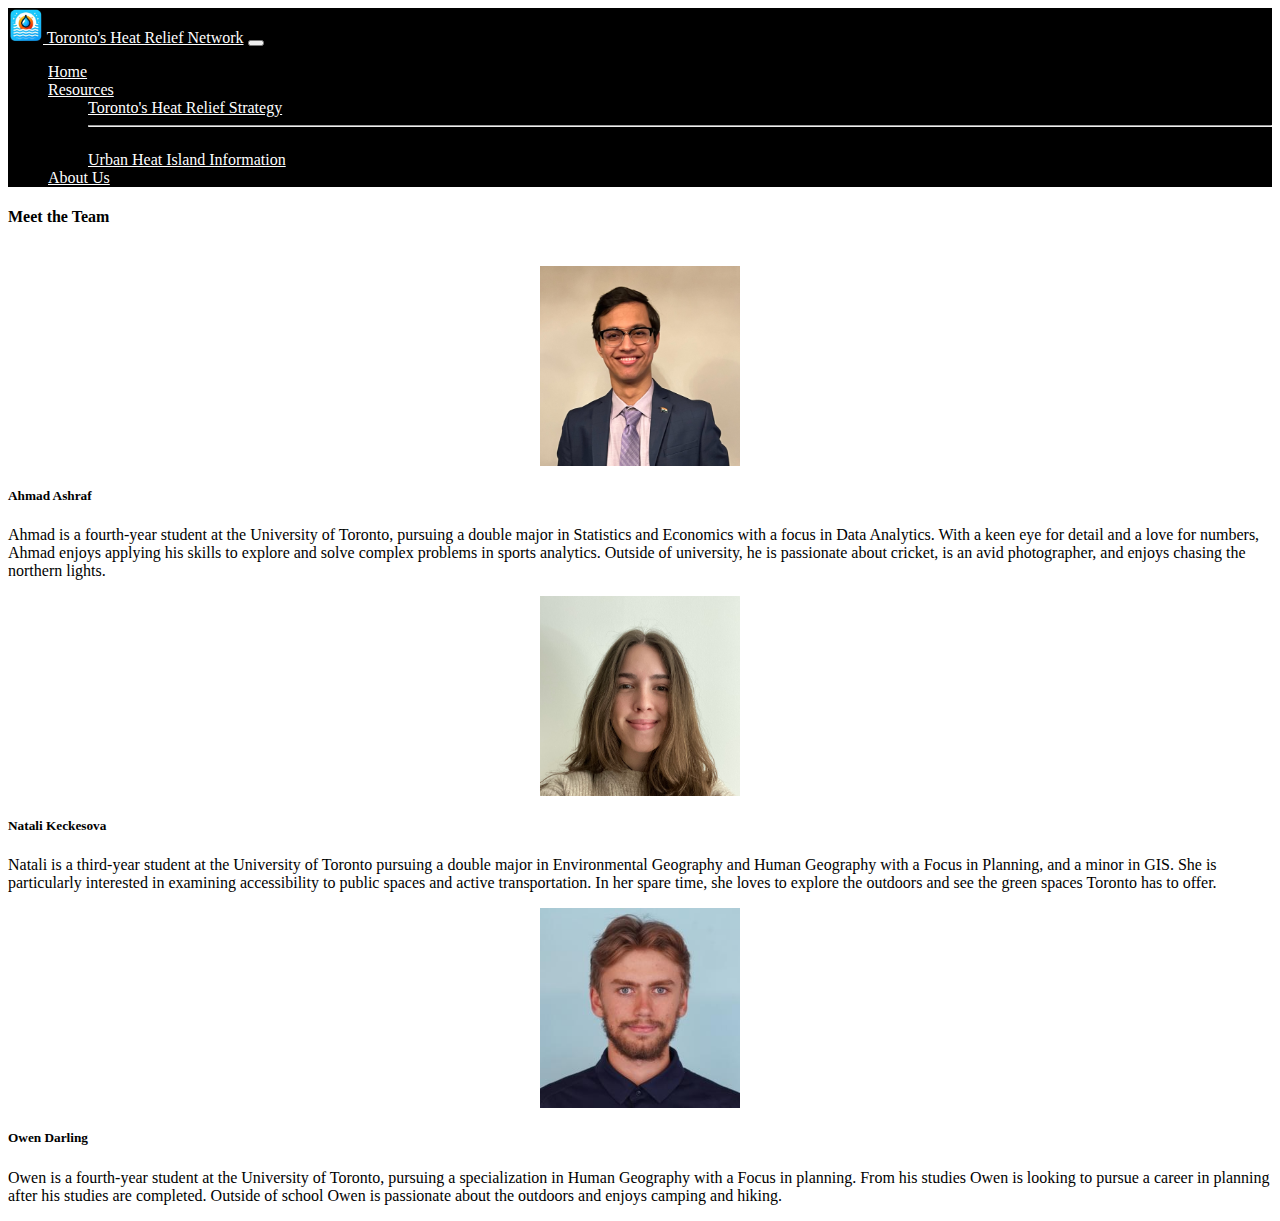
<file: aboutus.html>
<!DOCTYPE html>
<html lang="en">

<head>
    <meta charset="UTF-8">
    <meta http-equiv="X-UA-Compatible" content="IE=edge">
    <meta name="viewport" content="width=device-width, initial-scale=1.0">
    <!-- Title -->
    <title>About us</title>
    <!-- Linking mapbox -->
    <script src='https://api.mapbox.com/mapbox-gl-js/v3.1.2/mapbox-gl.js'></script>
    <link href='https://api.mapbox.com/mapbox-gl-js/v3.1.2/mapbox-gl.css' rel='stylesheet' />
    <!--Linking mapbox geocoder-->
    <script
        src="https://api.mapbox.com/mapbox-gl-js/plugins/mapbox-gl-geocoder/v5.0.2/mapbox-gl-geocoder.min.js"></script>
    <link rel="stylesheet"
        href="https://api.mapbox.com/mapbox-gl-js/plugins/mapbox-gl-geocoder/v5.0.2/mapbox-gl-geocoder.css"
        type="text/css">
    <!--Linking style sheet-->
    <link rel="stylesheet" href="style.css">
    <link rel="icon" type="image/x-icon" href="images/logo.png">
    <!-- Linking Bootstrap style sheet-->
    <link href="https://cdn.jsdelivr.net/npm/bootstrap@5.3.0-alpha1/dist/css/bootstrap.min.css" rel="stylesheet"
        integrity="sha384-GLhlTQ8iRABdZLl6O3oVMWSktQOp6b7In1Zl3/Jr59b6EGGoI1aFkw7cmDA6j6gD" crossorigin="anonymous">

</head>

<body>
    <!-- Bootstrap navbar -->
    <nav class="navbar navbar-expand-lg bg-body-tertiary">
        <!-- setting navbar -->
        <div class="container-fluid">
            <a class="navbar-brand" href="#"><img src="images/logo.png" width="35" height="35" 
                class="d-inline-block align-text-middle"> Toronto's Heat Relief Network</a>
            <!-- makes toggles work on small screens -->
            <button class="navbar-toggler" type="button" data-bs-toggle="collapse"
                data-bs-target="#navbarSupportedContent" aria-controls="navbarSupportedContent" aria-expanded="false"
                aria-label="Toggle navigation">
                <span class="navbar-toggler-icon"></span>
            </button>

            <div class="collapse navbar-collapse" id="navbarSupportedContent">
                <ul class="navbar-nav me-auto mb-2 mb-lg-0">

                    <!-- sections in nav bar -->
                    <!-- Brings you to the home page (map) -->
                    <li class="nav-item">
                        <a class="nav-link" aria-current="page" href="index.html">Home</a>
                    </li>
                    <!--Drowpdown Menu-->
                    <li class="nav-item dropdown">
                        <a class="nav-link dropdown-toggle" href="#" role="button" data-bs-toggle="dropdown"
                            aria-expanded="false">
                            Resources
                        </a>
                        <ul class="dropdown-menu">
                            <!--Heat Relief Straegy Link-->
                            <li>
                                <a class="dropdown-item"
                                    href="https://www.toronto.ca/community-people/health-wellness-care/health-programs-advice/hot-weather/about-torontos-heat-relief-strategy/"
                                    target="_blank">
                                    Toronto's Heat Relief Strategy</a>
                            </li>
                            <li>
                                <hr class="dropdown-divider">
                            </li>
                            <!--Urban Heat Island Info-->
                            <li>
                                <a class="dropdown-item" href="https://climateatlas.ca/urban-heat-island-effect"
                                    target="_blank">Urban
                                    Heat Island Information</a>
                            </li>
                        </ul>
                    </li>
                    <!-- Brings you to About Us -->
                    <li class="nav-item">
                        <a class="nav-link active" aria-current="page" href="aboutus.html">About Us</a>
                    </li>
                </ul>
                </li>
            </div>
        </div>
    </nav>

    <div class="container text-center p-4 mb-5 bg-white text-blue">
        <h4>Meet the Team</h4>
        <br>
        <div class="card-group">
            <div class="card">
                <img src="images/Ahmad.JPG" class="card-img-top" alt="...">
                <div class="card-body">
                    <h5 class="card-title">Ahmad Ashraf</h5>
                    <p class="card-text"> 
                        Ahmad is a fourth-year student at the University of Toronto, pursuing a 
                        double major in Statistics and Economics with a focus in Data Analytics. 
                        With a keen eye for detail and a love for numbers, Ahmad enjoys applying 
                        his skills to explore and solve complex problems in sports analytics. 
                        Outside of university, he is passionate about cricket, is an avid
                        photographer, and enjoys chasing the northern lights.
                    </p>
                </div>
            </div>
            <div class="card">
                <img src="images/Natali.jpg" class="card-img-top" alt="...">
                <div class="card-body">
                    <h5 class="card-title">Natali Keckesova</h5>
                    <p class="card-text"> 
                        Natali is a third-year student at the University of Toronto pursuing a 
                        double major in Environmental Geography and Human Geography with a Focus 
                        in Planning, and a minor in GIS. She is particularly interested in 
                        examining accessibility to public spaces and active transportation. 
                        In her spare time, she loves to explore the outdoors and see the green 
                        spaces Toronto has to offer.
                    </p>
                </div>
            </div>
            <div class="card">
                <img src="images/Owen.jpg" class="card-img-top" alt="...">
                <div class="card-body">
                    <h5 class="card-title">Owen Darling</h5>
                    <p class="card-text"> 
                        Owen is a fourth-year student at the University of Toronto, pursuing a 
                        specialization in Human Geography with a Focus in planning.  From his 
                        studies Owen is looking to pursue a career in planning after his studies 
                        are completed. Outside of school Owen is passionate about the outdoors 
                        and enjoys camping and hiking.
                    </p>
                </div>
            </div>
        </div>
    </div>
    
    <!-- Linking external JavaScript files (note - need the second link for dropdown menu to work) -->
    <script src="script.js"></script>
    <script src="https://cdn.jsdelivr.net/npm/bootstrap@5.3.0-alpha1/dist/js/bootstrap.bundle.min.js"
        integrity="sha384-w76AqPfDkMBDXo30jS1Sgez6pr3x5MlQ1ZAGC+nuZB+EYdgRZgiwxhTBTkF7CXvN"
        crossorigin="anonymous"></script>

</body>

</html>
</file>
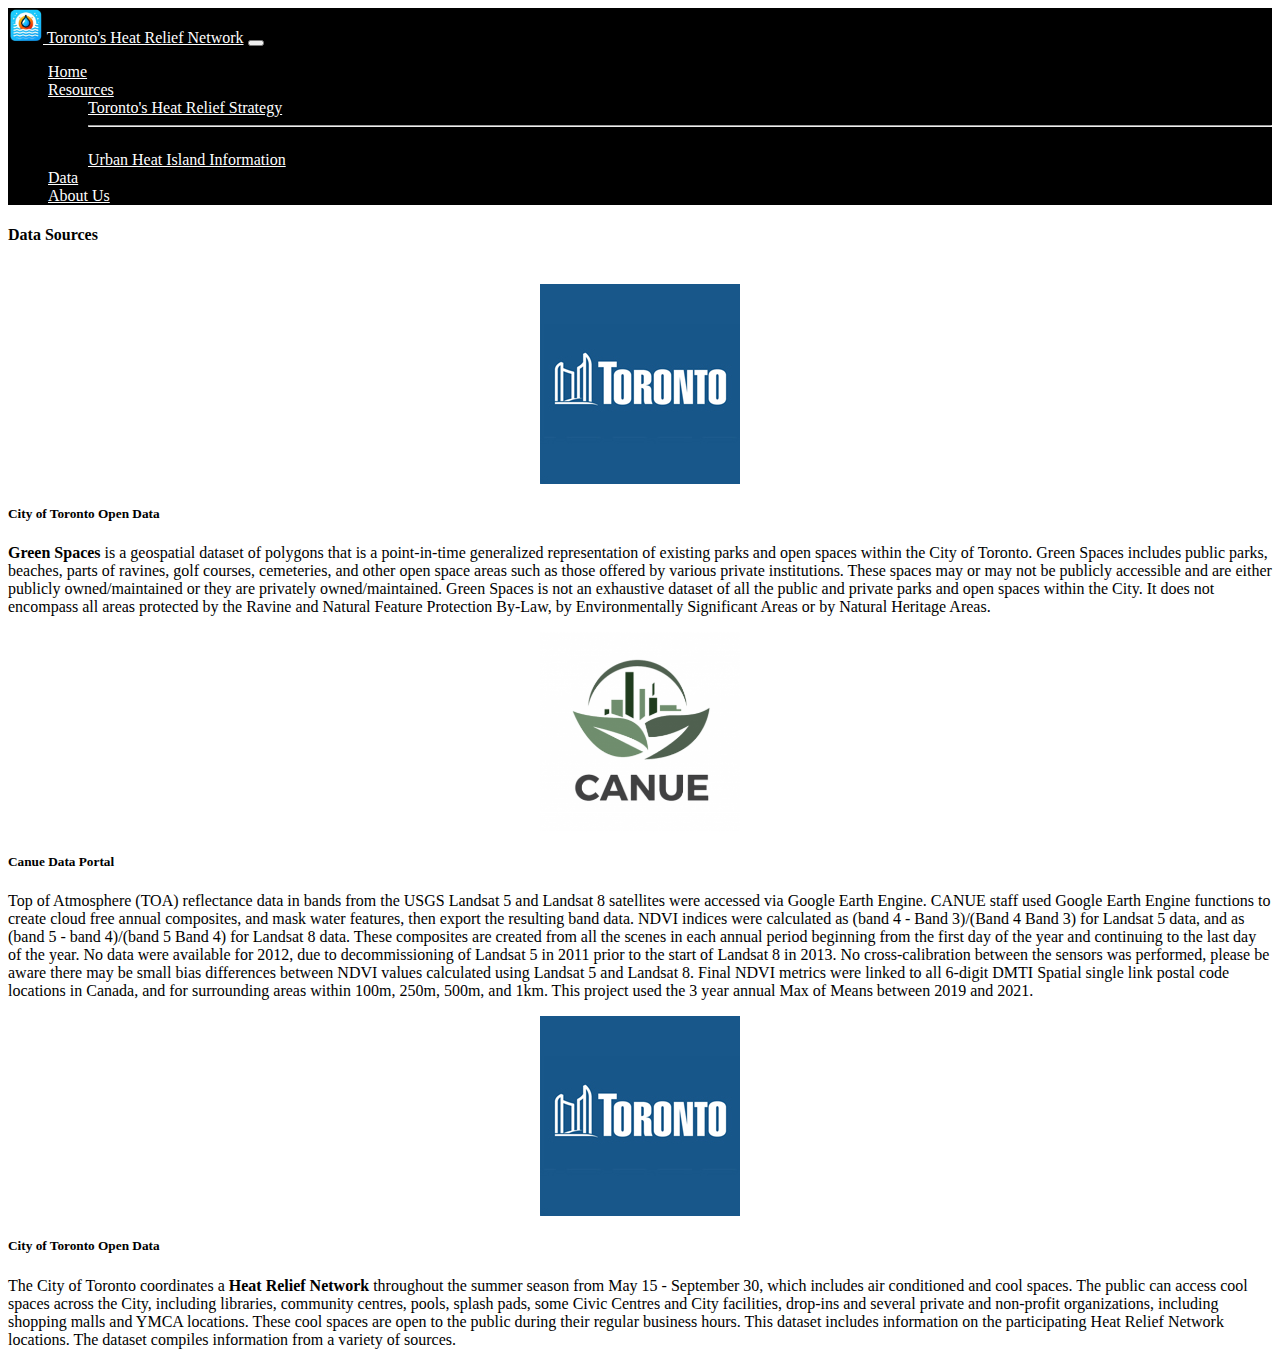
<file: data.html>
<!DOCTYPE html>
<html lang="en">

<head>
    <meta charset="UTF-8">
    <meta http-equiv="X-UA-Compatible" content="IE=edge">
    <meta name="viewport" content="width=device-width, initial-scale=1.0">
    <!-- Title -->
    <title>Data</title>
    <!-- Linking mapbox -->
    <script src='https://api.mapbox.com/mapbox-gl-js/v3.1.2/mapbox-gl.js'></script>
    <link href='https://api.mapbox.com/mapbox-gl-js/v3.1.2/mapbox-gl.css' rel='stylesheet' />
    <!--Linking mapbox geocoder-->
    <script
        src="https://api.mapbox.com/mapbox-gl-js/plugins/mapbox-gl-geocoder/v5.0.2/mapbox-gl-geocoder.min.js"></script>
    <link rel="stylesheet"
        href="https://api.mapbox.com/mapbox-gl-js/plugins/mapbox-gl-geocoder/v5.0.2/mapbox-gl-geocoder.css"
        type="text/css">
    <!--Linking style sheet-->
    <link rel="stylesheet" href="style.css">
    <link rel="icon" type="image/x-icon" href="images/logo.png">
    <!-- Linking Bootstrap style sheet-->
    <link href="https://cdn.jsdelivr.net/npm/bootstrap@5.3.0-alpha1/dist/css/bootstrap.min.css" rel="stylesheet"
        integrity="sha384-GLhlTQ8iRABdZLl6O3oVMWSktQOp6b7In1Zl3/Jr59b6EGGoI1aFkw7cmDA6j6gD" crossorigin="anonymous">

</head>

<body>
    <!-- Bootstrap navbar -->
    <nav class="navbar navbar-expand-lg bg-body-tertiary">
        <!-- setting navbar -->
        <div class="container-fluid">
            <a class="navbar-brand" href="#"><img src="images/logo.png" width="35" height="35" 
                class="d-inline-block align-text-middle"> Toronto's Heat Relief Network</a>
            <!-- makes toggles work on small screens -->
            <button class="navbar-toggler" type="button" data-bs-toggle="collapse"
                data-bs-target="#navbarSupportedContent" aria-controls="navbarSupportedContent" aria-expanded="false"
                aria-label="Toggle navigation">
                <span class="navbar-toggler-icon"></span>
            </button>

            <div class="collapse navbar-collapse" id="navbarSupportedContent">
                <ul class="navbar-nav me-auto mb-2 mb-lg-0">

                    <!-- sections in nav bar -->
                    <!-- Brings you to the home page (map) -->
                    <li class="nav-item">
                        <a class="nav-link" aria-current="page" href="index.html">Home</a>
                    </li>
                    <!--Drowpdown Menu-->
                    <li class="nav-item dropdown">
                        <a class="nav-link dropdown-toggle" href="#" role="button" data-bs-toggle="dropdown"
                            aria-expanded="false">
                            Resources
                        </a>
                        <ul class="dropdown-menu">
                            <!--Heat Relief Straegy Link-->
                            <li>
                                <a class="dropdown-item"
                                    href="https://www.toronto.ca/community-people/health-wellness-care/health-programs-advice/hot-weather/about-torontos-heat-relief-strategy/"
                                    target="_blank">
                                    Toronto's Heat Relief Strategy</a>
                            </li>
                            <li>
                                <hr class="dropdown-divider">
                            </li>
                            <!--Urban Heat Island Info-->
                            <li>
                                <a class="dropdown-item" href="https://climateatlas.ca/urban-heat-island-effect"
                                    target="_blank">Urban
                                    Heat Island Information</a>
                            </li>
                        </ul>
                    </li>
                    <!-- Data -->
                    <li class="nav-item">
                        <a class="nav-link active" aria-current="page" href="data.html">Data</a>
                    </li>
                    <!-- About Us -->
                    <li class="nav-item">
                        <a class="nav-link" aria-current="page" href="aboutus.html">About Us</a>
                    </li>
                </ul>
                </li>
            </div>
        </div>
    </nav>

    <div class="container text-center p-4 mb-5 bg-white text-blue">
        <h4>Data Sources</h4>
        <br>
        <div class="card-group">
            <div class="card">
                <img src="images/toronto.jpg" class="card-img-top img-fluid" alt="...">
                <div class="card-body">
                    <h5 class="card-title">City of Toronto Open Data</h5>
                    <p class="card-text"> 
                        <b>Green Spaces</b> is a geospatial dataset of polygons that is a point-in-time 
                        generalized representation of existing parks and open spaces within the 
                        City of Toronto. Green Spaces includes public parks, beaches, parts of 
                        ravines, golf courses, cemeteries, and other open space areas such as 
                        those offered by various private institutions. These spaces may or may 
                        not be publicly accessible and are either publicly owned/maintained or 
                        they are privately owned/maintained. Green Spaces is not an exhaustive 
                        dataset of all the public and private parks and open spaces within the 
                        City. It does not encompass all areas protected by the Ravine and Natural 
                        Feature Protection By-Law, by Environmentally Significant Areas or by 
                        Natural Heritage Areas. 
                    </p>
                </div>
            </div>
            <div class="card">
                <img src="images/canue.png" class="card-img-top img-fluid" alt="...">
                <div class="card-body">
                    <h5 class="card-title">Canue Data Portal</h5>
                    <p class="card-text"> 
                        Top of Atmosphere (TOA) reflectance data in bands from the USGS Landsat 5 
                        and Landsat 8 satellites were accessed via Google Earth Engine. CANUE 
                        staff used Google Earth Engine functions to create cloud free annual 
                        composites, and mask water features, then export the resulting band data. 
                        NDVI indices were calculated as (band 4 - Band 3)/(Band 4 Band 3) for 
                        Landsat 5 data, and as (band 5 - band 4)/(band 5 Band 4) for Landsat 8 
                        data. These composites are created from all the scenes in each annual 
                        period beginning from the first day of the year and continuing to the 
                        last day of the year. No data were available for 2012, due to 
                        decommissioning of Landsat 5 in 2011 prior to the start of Landsat 8 in 
                        2013. No cross-calibration between the sensors was performed, please be 
                        aware there may be small bias differences between NDVI values calculated 
                        using Landsat 5 and Landsat 8. Final NDVI metrics were linked to all 
                        6-digit DMTI Spatial single link postal code locations in Canada, and for 
                        surrounding areas within 100m, 250m, 500m, and 1km. This project used the 
                        3 year annual Max of Means between 2019 and 2021.
                    </p>
                </div>
            </div>
            <div class="card">
                <img src="images/toronto.jpg" class="card-img-top img-fluid" alt="...">
                <div class="card-body">
                    <h5 class="card-title">City of Toronto Open Data</h5>
                    <p class="card-text"> 
                        The City of Toronto coordinates a <b>Heat Relief Network</b> throughout 
                        the summer season from May 15 - September 30, which includes air 
                        conditioned and cool spaces. The public can access cool spaces across the 
                        City, including libraries, community centres, pools, splash pads, some 
                        Civic Centres and City facilities, drop-ins and several private and 
                        non-profit organizations, including shopping malls and YMCA locations. 
                        These cool spaces are open to the public during their regular business 
                        hours. This dataset includes information on the participating Heat Relief 
                        Network locations. The dataset compiles information from a variety of 
                        sources.
                    </p>
                </div>
            </div>
        </div>
    </div>
    
    <!-- Linking external JavaScript files (note - need the second link for dropdown menu to work) -->
    <script src="script.js"></script>
    <script src="https://cdn.jsdelivr.net/npm/bootstrap@5.3.0-alpha1/dist/js/bootstrap.bundle.min.js"
        integrity="sha384-w76AqPfDkMBDXo30jS1Sgez6pr3x5MlQ1ZAGC+nuZB+EYdgRZgiwxhTBTkF7CXvN"
        crossorigin="anonymous"></script>

</body>

</html>
</file>
<file: style.css>
/* Map Container*/
.map-container {
    position: flex;
    flex: 1;
    top: 0;
    /* map touches bottom of navbar */
    bottom: 0;
    /* map reaches the bottom of the screen*/
    width: 100%;
    /* map fills the width of the page*/
    z-index: 0;
    /* map will be below the heading*/
}

.navbar.navbar-expand-lg {
    background-color: black !important;
}

.nav-item .dropdown-menu {
    background-color: black !important; /* Ensures the dropdown background is black */
}

/* Targeting text directly within the navbar class */
.navbar a, .navbar navbar-brand {
    color: white !important; /* Ensures text color is white */
}

/* Specifically targeting links within the navbar to ensure all states (like hover, visited) are covered */
.navbar a:hover, .navbar a:visited {
    color: white !important;
}

/*legend styling*/
#legend {
    flex-grow: 1;
    /* position: absolute; */
    bottom: 20px;
    right: 20px;
    background-color: black;
    color: white;
    padding: 10px;
    border-radius: 5px;
    box-shadow: 0 2px 4px rgba(0, 0, 0, 0.1);
}
/*Styling for the headers*/
#legend h3 {
    margin-top: 0;
    margin-bottom: 5px;
    font-size: medium;
    color: white;
}
/*Style for the text*/
#legend div {
    margin-bottom: 5px;
    font-size: small;
    color: white;
    
}
/*styling for the icons*/
#legend span {
    display: inline-block;
    border-radius: 75%;
    width: 10px;
    height: 10px;
    margin-right: 5px;

}
#legend span2 {
    display: inline-block;
    width: 20px;
    height: 10px;
    margin-right: 5px;

}

.content-container {
    display: flex;
    height: 100vh; /* Adjust height as needed */
}

/* Style for the sidebar */
.sidebar {
    width: 300px; /* Adjust width as needed */
    background-color: black; /* Light gray background, or whatever color you prefer */
    color: white;
    display: flex;
    flex-direction: column; /* Stack the layers control and legend on top of each other */
    padding: 10px; /* Adjust padding as needed */
    box-shadow: -2px 0 5px rgba(0, 0, 0, 0.1); /* Optional: Adds shadow to the left of the sidebar */
}

/* Style for the layers control section */
.layers-control {
    margin-bottom: 20px; /* Space between layers control and legend */
}


/*Placement of adding/removing layers checkbox*/
.map-data-container {
    position: flex;
    font: 14px/20px 'Helvetica Neue', Arial, Helvetica, sans-serif;
    background: rgba(255, 255, 255, 0.8);
    width: 260px;
    top: 0;
    left: 10px;
    margin-top: 10px;
    padding: 10px;
    overflow: visible;
}

/* MAYBE */
.map-overlay {
    position: relative;
    font: 14px/20px 'Helvetica Neue', Arial, Helvetica, sans-serif;
    background: rgba(255, 255, 255, 0.8);
    top: 0;
    left: 0;
    width: 260px;
    margin: 10px 0 0 10px;
    padding: 10px;
    /*around elements inside of overlay*/
    overflow: visible;
}


.btn {
    position: relative;
    margin: 10px 0 10px;
    width: 100%;
}

.card img.card-img-top {
    display: block; /* Make the image a block element */
    margin-left: auto;
    margin-right: auto;
    width: 60%; /* or a specific pixel width */
    height: auto;
    max-width: 200px; /* Example to prevent the image from being too large */
}
</file>
